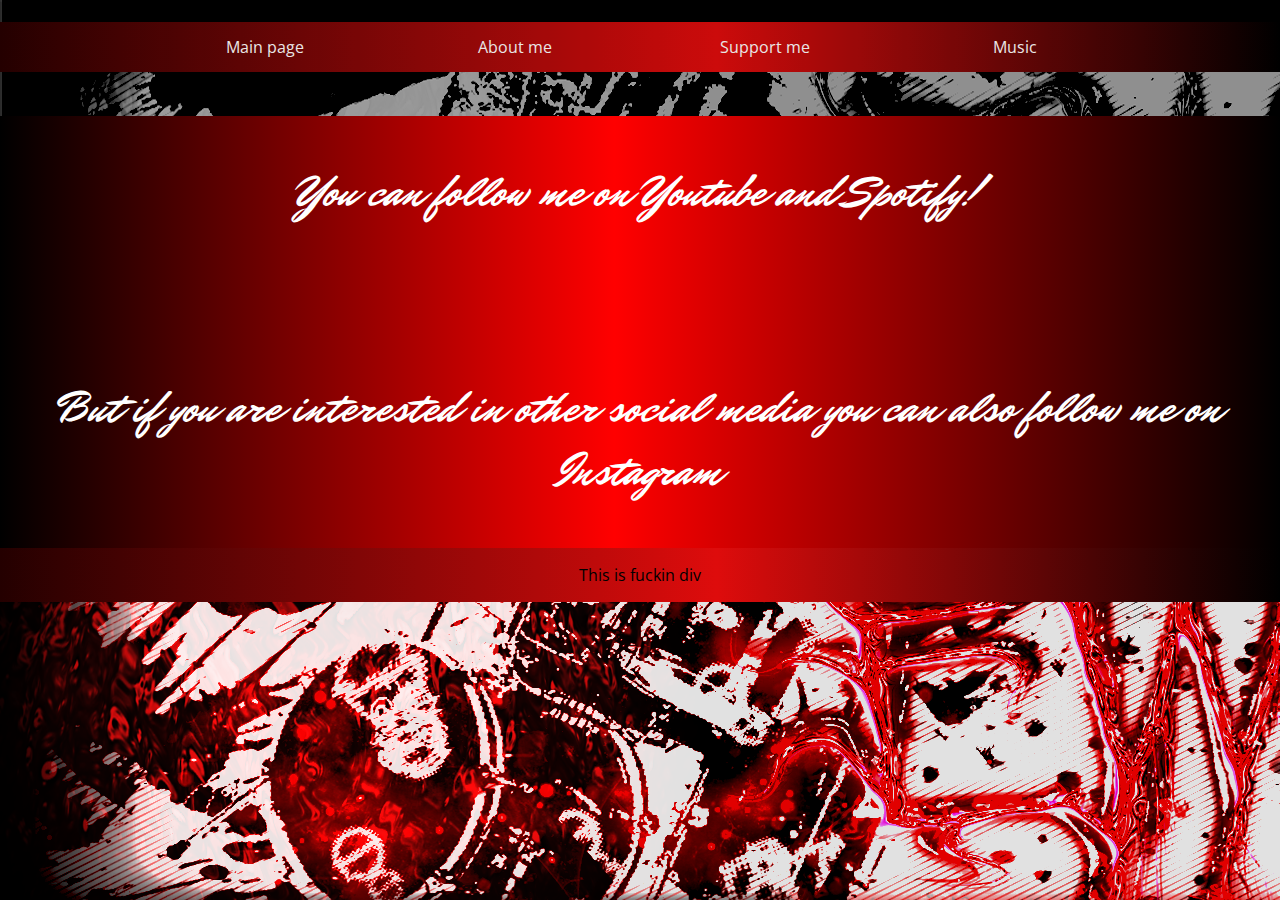
<file: index.html>
<!DOCTYPE html>
<html lang="en">
  <head>
    <meta charset="UTF-8" />
    <meta http-equiv="X-UA-Compatible" content="IE=edge" />
    <meta name="viewport" content="width=device-width, initial-scale=1.0" />
    <title>Eternal Wind Of Damnation Official</title>
    <link rel="stylesheet" href="style.css" />
    <script src="script.js"></script>
  </head>
  <body>
    <br />
    <!-- Hover #1 -->
    <div class="box-1">
      <div class="btn btn-one" onclick="mainpage()">
        <span>Main page</span>
      </div>
      <div class="btn btn-one" onclick="aboutme()">
        <span>About me</span>
      </div>
      <div class="btn btn-one" onclick="supportme()">
        <span>Support me</span>
      </div>
      <div class="btn btn-one" onclick="music()">
        <span>Music</span>
      </div>
    </div>

    <br /><br />
    <div class="text">
      <p>You can follow me on Youtube and Spotify!</p>
      <br />
      <p>
        But if you are interested in other social media you can also follow me
        on Instagram
      </p>
    </div>

    <div class="box-2">
      <p>This is fuckin div</p>
    </div>
  </body>
</html>
</file>
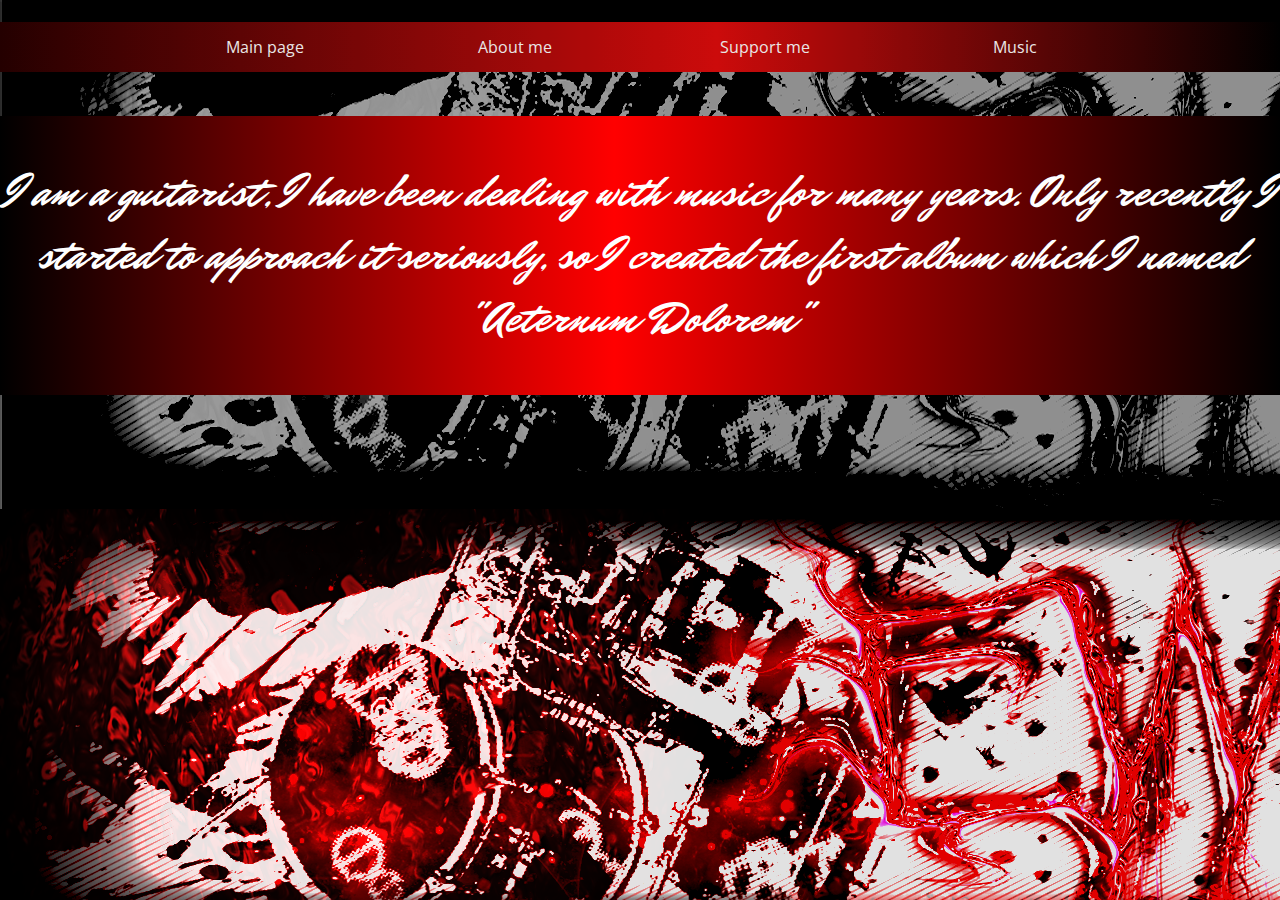
<file: aboutme.html>
<!DOCTYPE html>
<html lang="en">
<head>
    <meta charset="UTF-8">
    <meta http-equiv="X-UA-Compatible" content="IE=edge">
    <meta name="viewport" content="width=device-width, initial-scale=1.0">
    <title>Eternal Wind Of Damnation Official</title>
    <link rel="stylesheet" href="style.css">
    <script src="script.js"></script>
</head>
<body>
  <br>
<!-- Hover #1 -->
<div class="box-1">
  <div class="btn btn-one" onclick="mainpage()">
    <span>Main page</span>
  </div>
  <div class="btn btn-one" onclick="aboutme()">
    <span>About me</span>
  </div>
  <div class="btn btn-one" onclick="supportme()">
    <span>Support me</span>
  </div>
  <div class="btn btn-one" onclick="music()">
    <span>Music</span>
  </div>
</div>

    <br><br>
    
  <div class="text">
   <p>I am a guitarist, I have been dealing with music for many years. Only recently I started to 
      approach it seriously, so I created the first album which I named "Aeternum Dolorem"</p>
  </div>
    
</body>
</html>
</file>
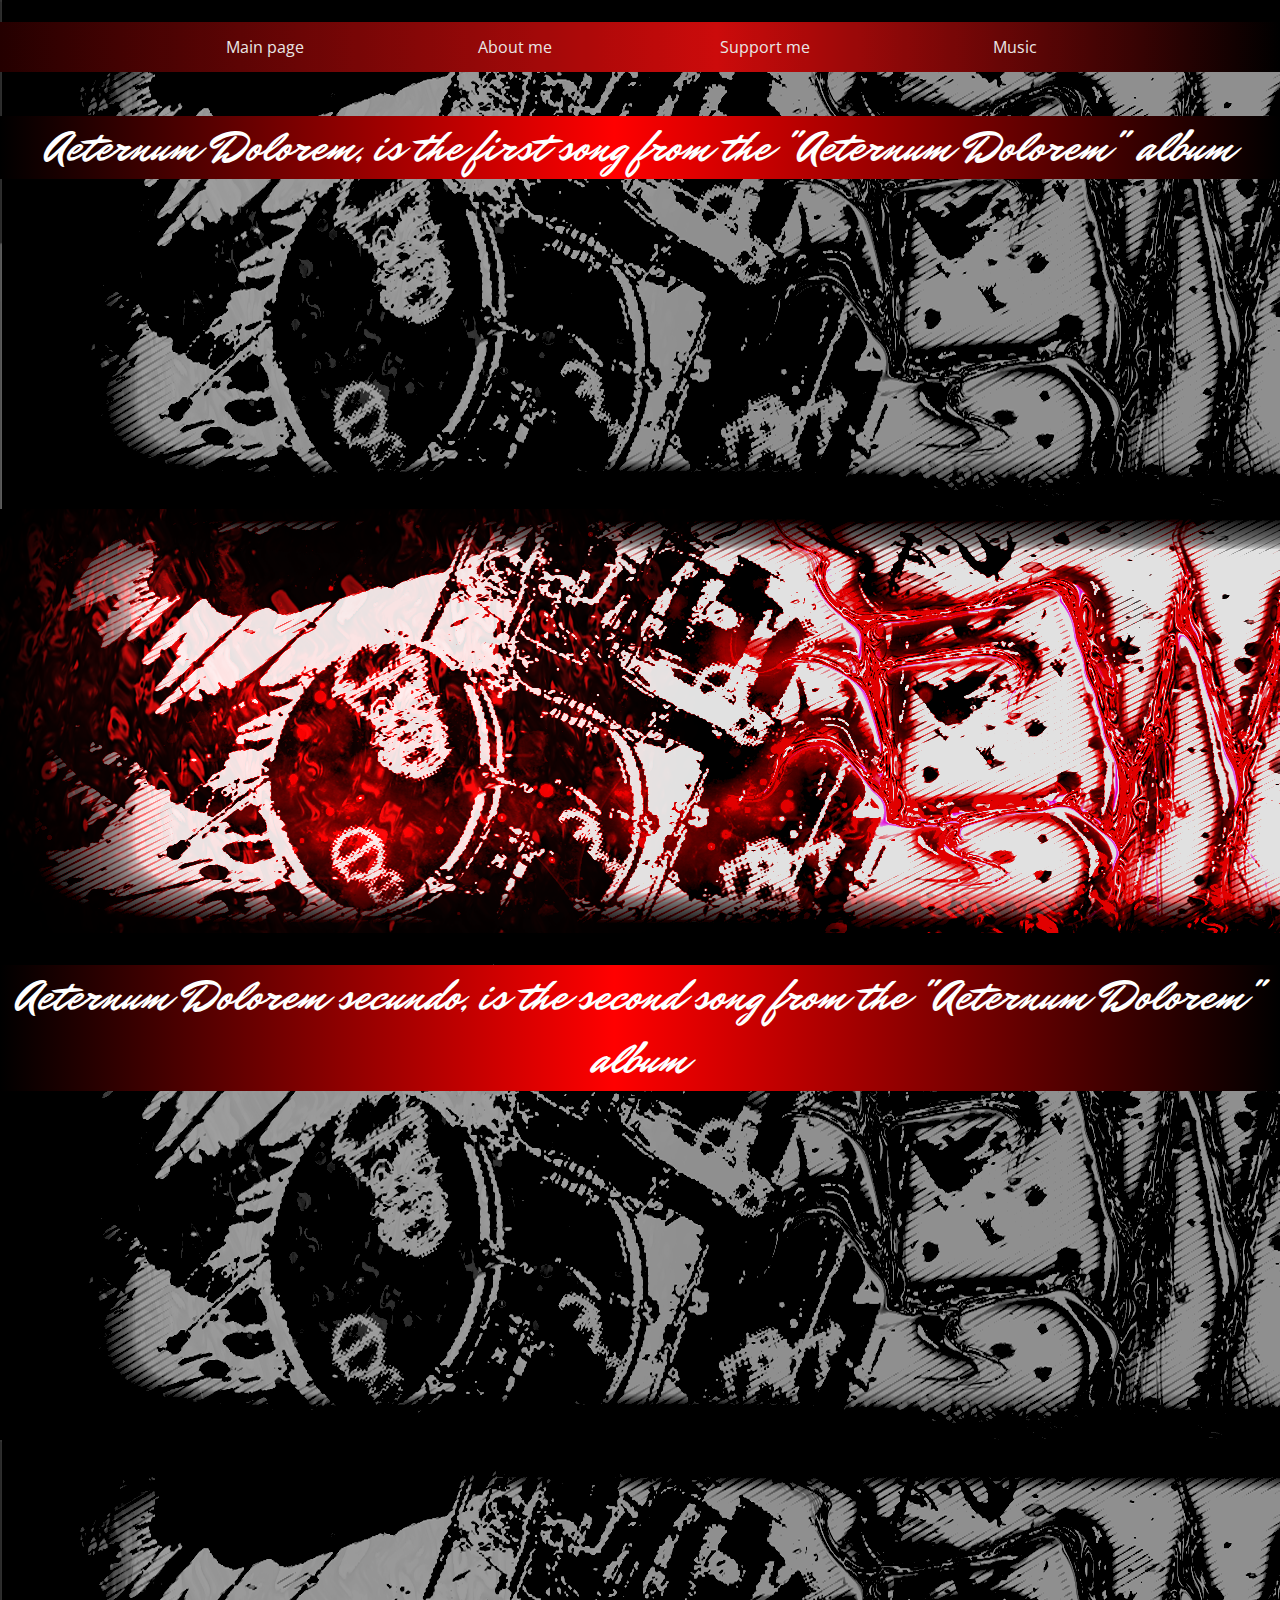
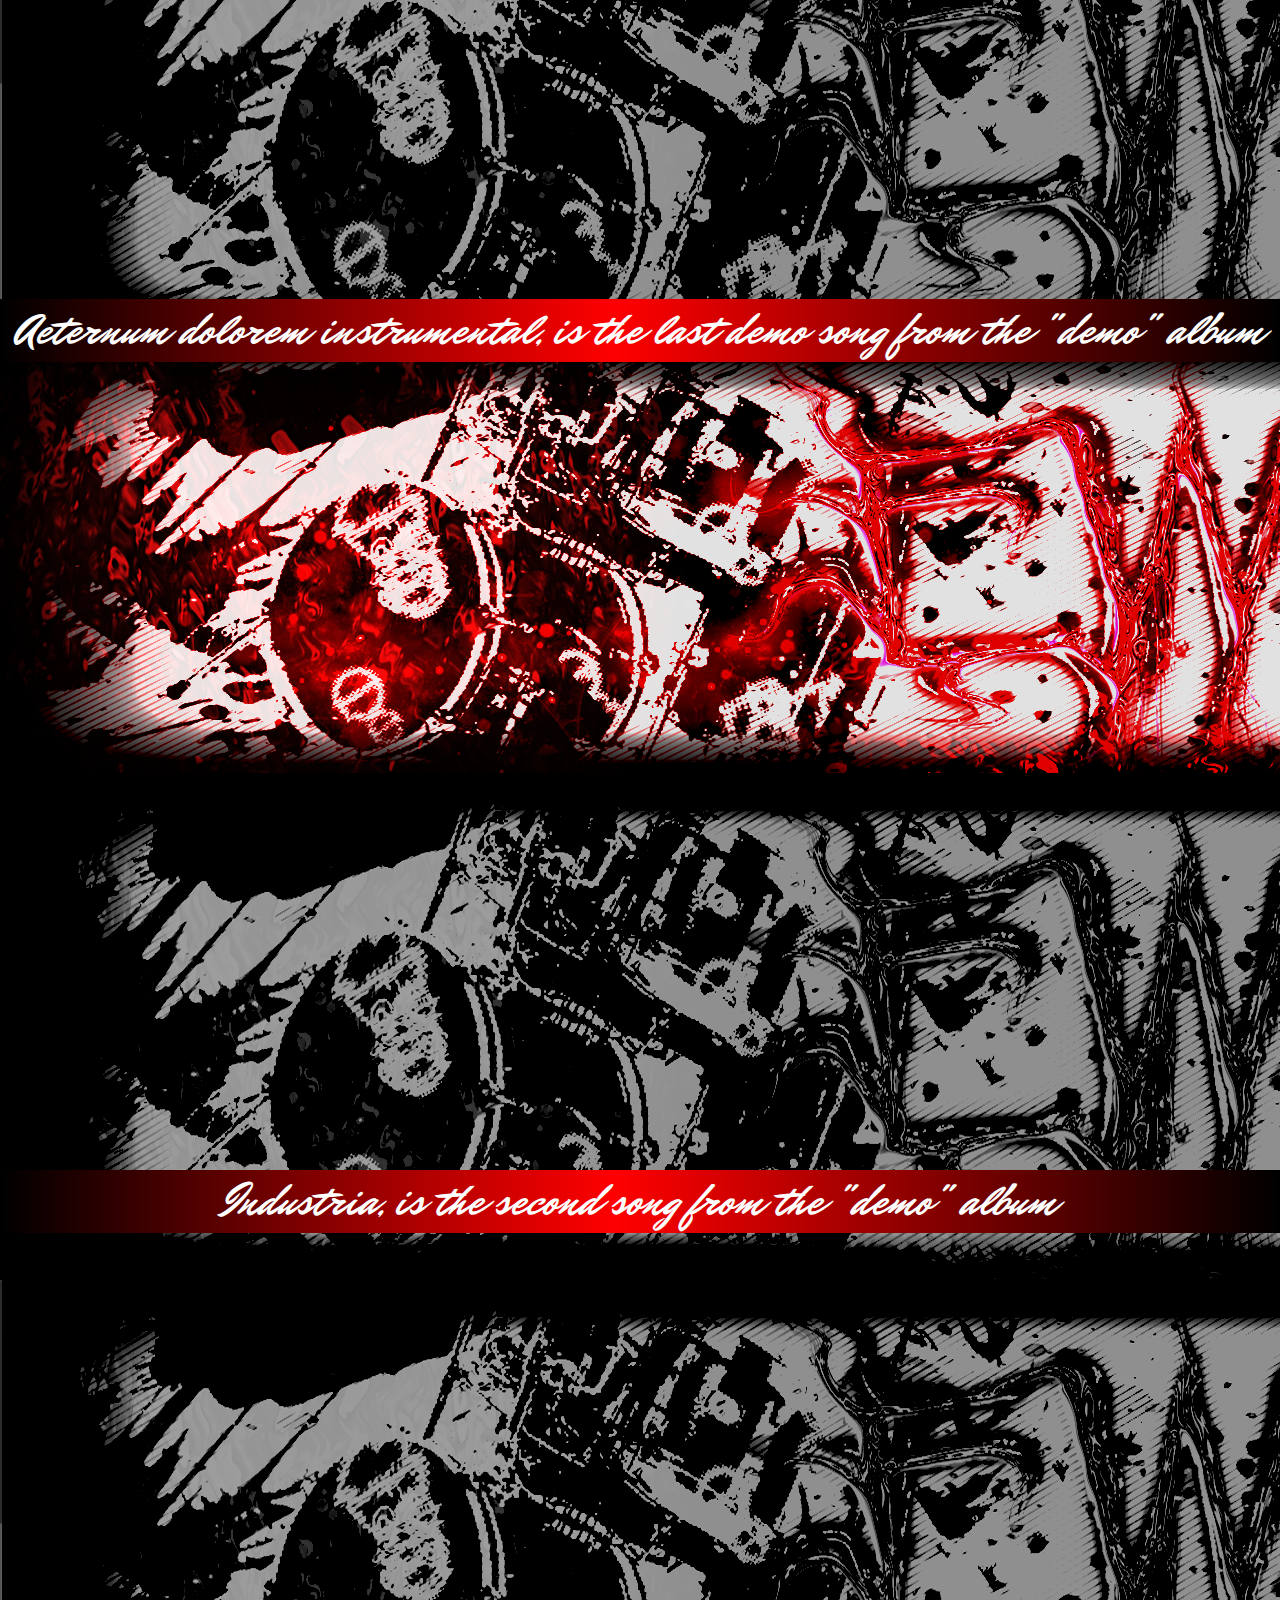
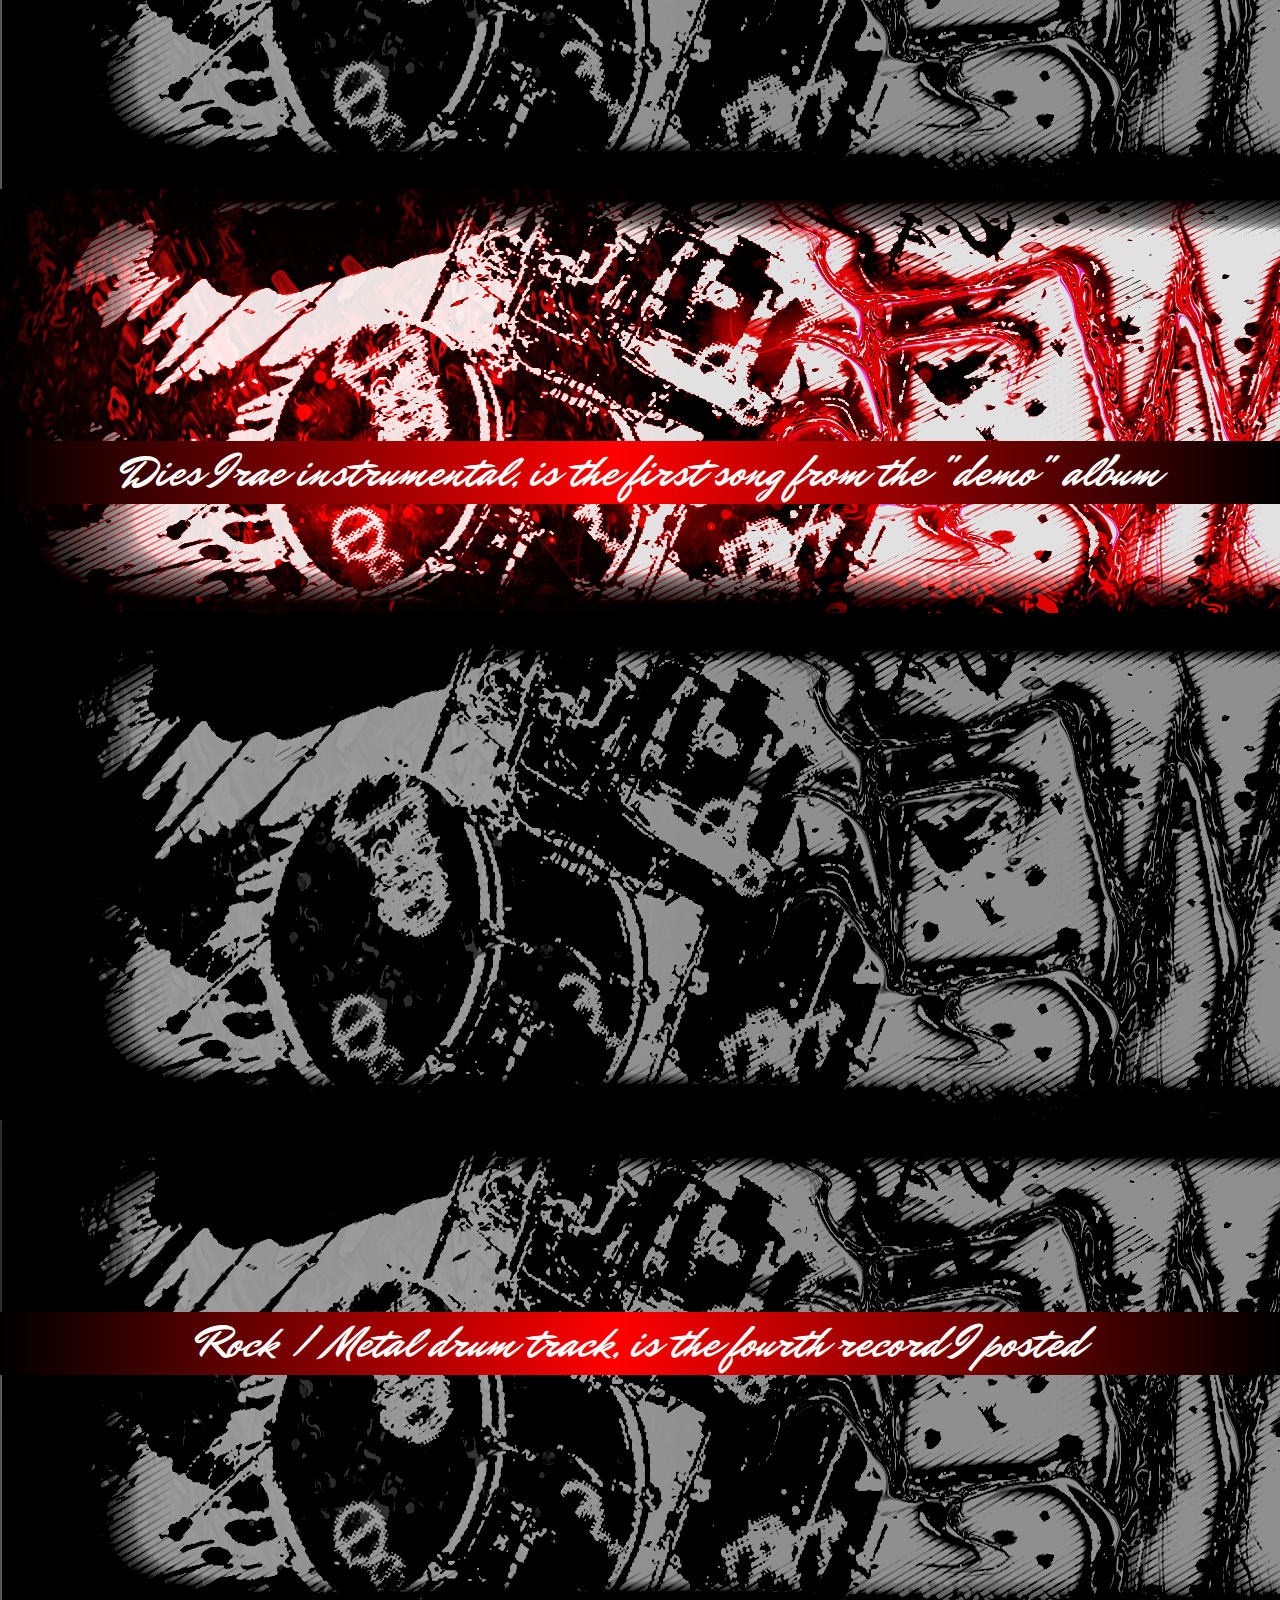
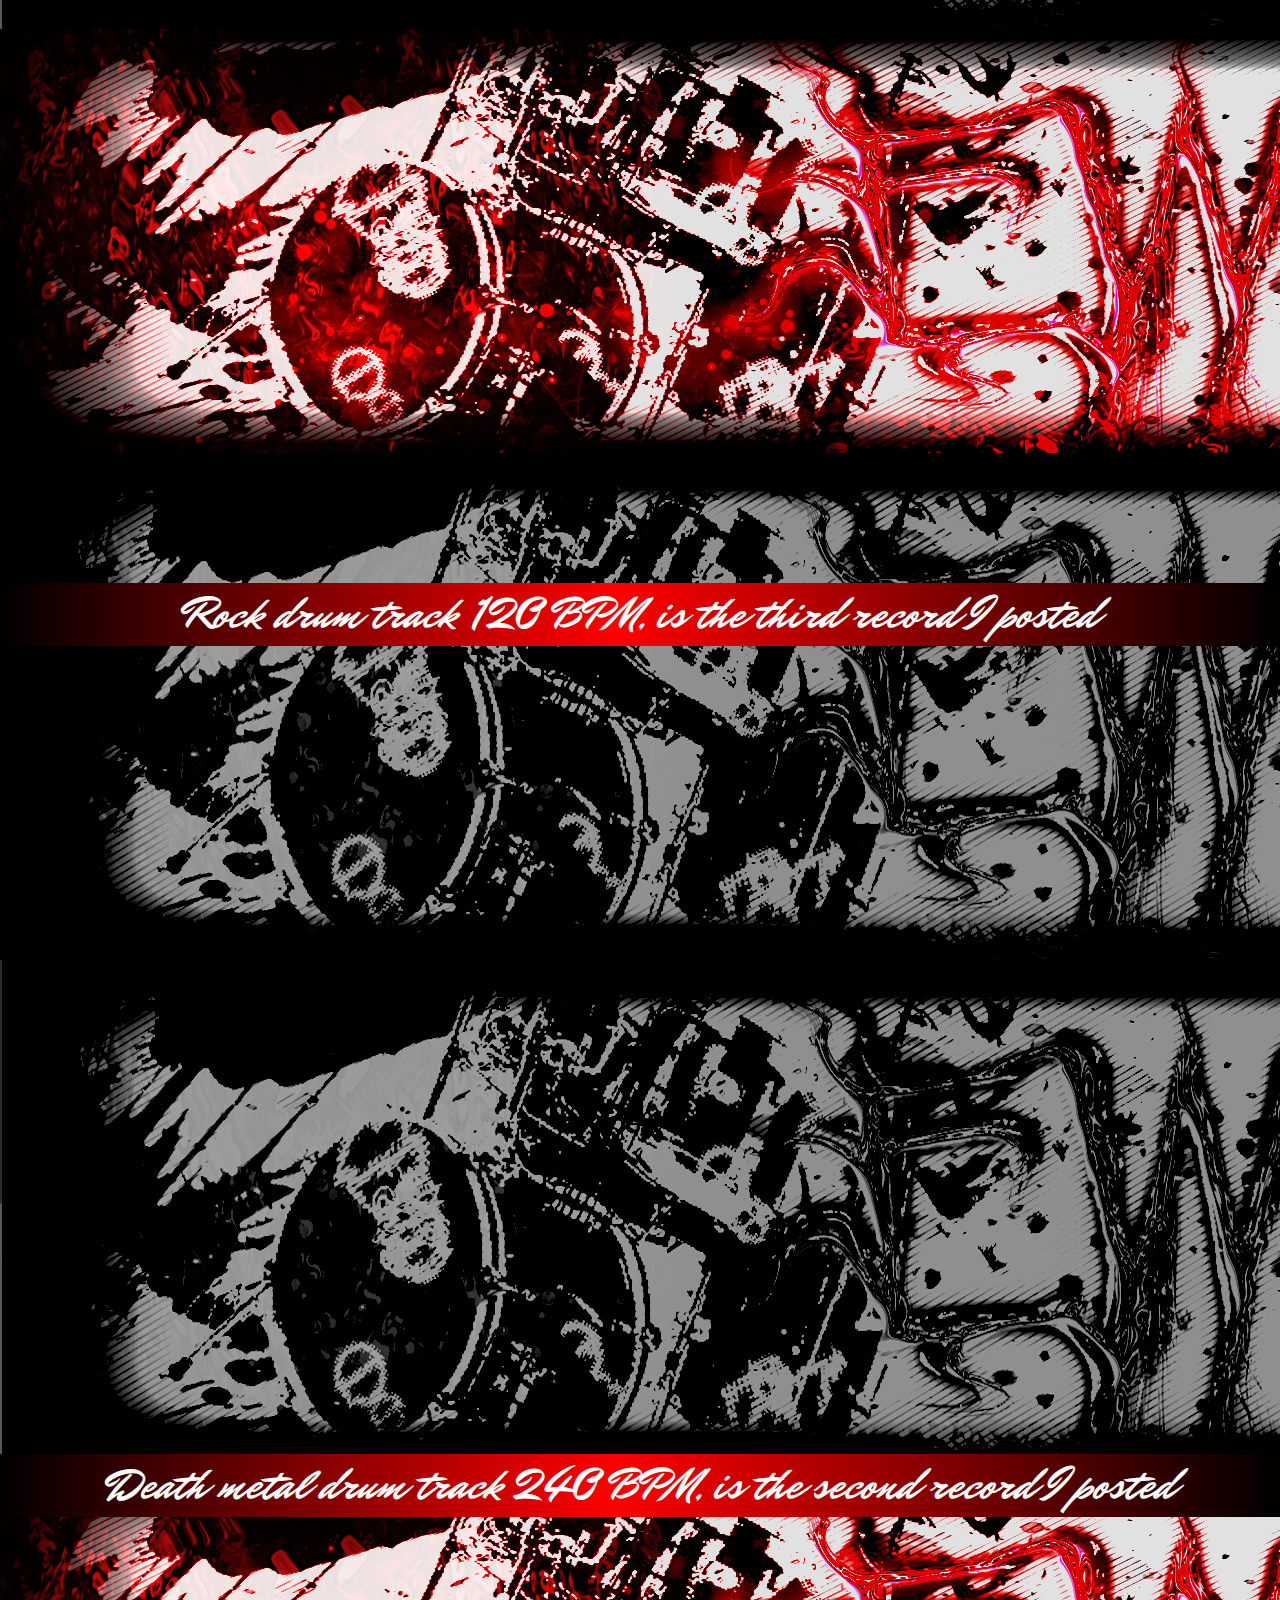
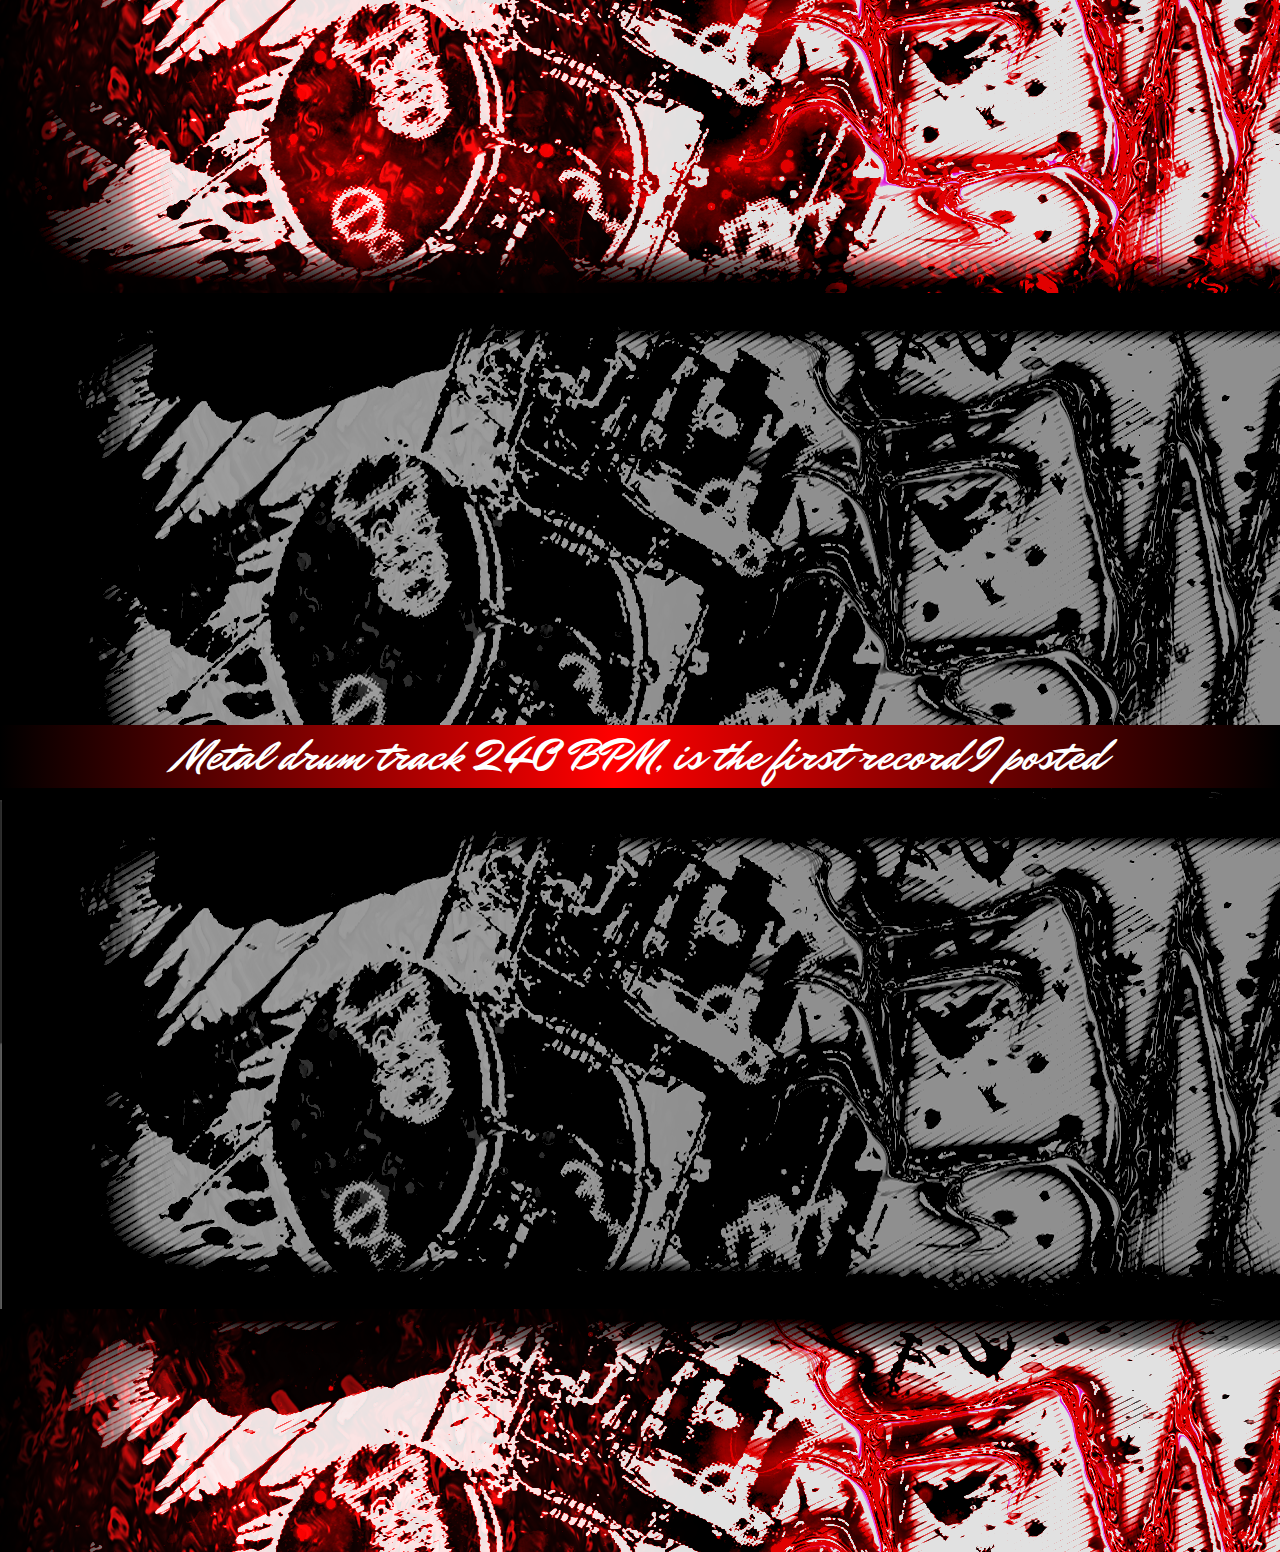
<file: music.html>
<!DOCTYPE html>
<html lang="en">
<head>
    <meta charset="UTF-8">
    <meta http-equiv="X-UA-Compatible" content="IE=edge">
    <meta name="viewport" content="width=device-width, initial-scale=1.0">
    <title>Eternal Wind Of Damnation Music</title>
    <link rel="stylesheet" href="style.css">
    <script src="script.js"></script>
</head>
<body>
  <br>
<!-- Hover #1 -->
<div class="box-1">
  <div class="btn btn-one" onclick="mainpage()">
    <span>Main page</span>
  </div>
  <div class="btn btn-one" onclick="aboutme()">
    <span>About me</span>
  </div>
  <div class="btn btn-one" onclick="supportme()">
    <span>Support me</span>
  </div>
  <div class="btn btn-one" onclick="music()">
    <span>Music</span>
  </div>
</div>

    <br><br>
    <div class="text">Aeternum Dolorem, is the first song from the "Aeternum Dolorem" album</div>
    <br>
    <div class="yt">
        <iframe width="1280" height="720" src="https://www.youtube.com/embed/lJQG0f7G4QE" title="YouTube video player" frameborder="0" allow="accelerometer; autoplay; clipboard-write; encrypted-media; gyroscope; picture-in-picture; web-share" allowfullscreen></iframe>
    </div>
    <br> <br>
    <div class="text">Aeternum Dolorem secundo, is the second song from the "Aeternum Dolorem" album</div>
    <br><br>
    <div class="yt">
        <iframe width="1280" height="720" src="https://www.youtube.com/embed/ymyUKH8V9Lo" title="YouTube video player" frameborder="0" allow="accelerometer; autoplay; clipboard-write; encrypted-media; gyroscope; picture-in-picture; web-share" allowfullscreen></iframe>
    </div>
    <br> <br>
    <div class="text">Aeternum dolorem instrumental, is the last demo song from the "demo" album</div>
    <br><br>
    <div class="yt">
        <iframe width="1280" height="720" src="https://www.youtube.com/embed/aaQKc609QR4?start=1" title="YouTube video player" frameborder="0" allow="accelerometer; autoplay; clipboard-write; encrypted-media; gyroscope; picture-in-picture; web-share" allowfullscreen></iframe>
    </div>
    <br> <br>
    <div class="text">Industria, is the second song from the "demo" album</div> 
    <br><br>
    <div class="yt">
        <iframe width="1280" height="720" src="https://www.youtube.com/embed/u17G_RGFfsY" title="YouTube video player" frameborder="0" allow="accelerometer; autoplay; clipboard-write; encrypted-media; gyroscope; picture-in-picture; web-share" allowfullscreen></iframe>
    </div>
    <br> <br>
    <div class="text">Dies Irae instrumental, is the first song from the "demo" album</div>
    <br><br>
    <div class="yt">
        <iframe width="1280" height="720" src="https://www.youtube.com/embed/xxXj_jDXaaM" title="YouTube video player" frameborder="0" allow="accelerometer; autoplay; clipboard-write; encrypted-media; gyroscope; picture-in-picture; web-share" allowfullscreen></iframe>
    </div>
    <br> <br>
    <div class="text">Rock / Metal drum track, is the fourth record I posted</div> 
    <br><br>
    <div class="yt">
        <iframe width="1280" height="720" src="https://www.youtube.com/embed/5btZoYcAmBQ" title="YouTube video player" frameborder="0" allow="accelerometer; autoplay; clipboard-write; encrypted-media; gyroscope; picture-in-picture; web-share" allowfullscreen></iframe>
    </div>  
    <br> <br>
    <div class="text">Rock drum track 120 BPM, is the third record I posted</div>
    <br><br>
    <div class="yt">
        <iframe width="1280" height="720" src="https://www.youtube.com/embed/34QF_TH80Sk" title="YouTube video player" frameborder="0" allow="accelerometer; autoplay; clipboard-write; encrypted-media; gyroscope; picture-in-picture; web-share" allowfullscreen></iframe>
    </div>  
    <br> <br>
    <div class="text">Death metal drum track 240 BPM, is the second record I posted</div> 
    <br><br>
    <div class="yt">
        <iframe width="1280" height="720" src="https://www.youtube.com/embed/0Okhq2EHj6g" title="YouTube video player" frameborder="0" allow="accelerometer; autoplay; clipboard-write; encrypted-media; gyroscope; picture-in-picture; web-share" allowfullscreen></iframe>
    </div>  
    <br> <br>
    <div class="text">Metal drum track 240 BPM, is the first record I posted</div> 
    <br><br>
    <div class="yt">
        <iframe width="1280" height="720" src="https://www.youtube.com/embed/Pz-vfxADXPA" title="YouTube video player" frameborder="0" allow="accelerometer; autoplay; clipboard-write; encrypted-media; gyroscope; picture-in-picture; web-share" allowfullscreen></iframe>
    </div>  


</body>
</html>
</file>
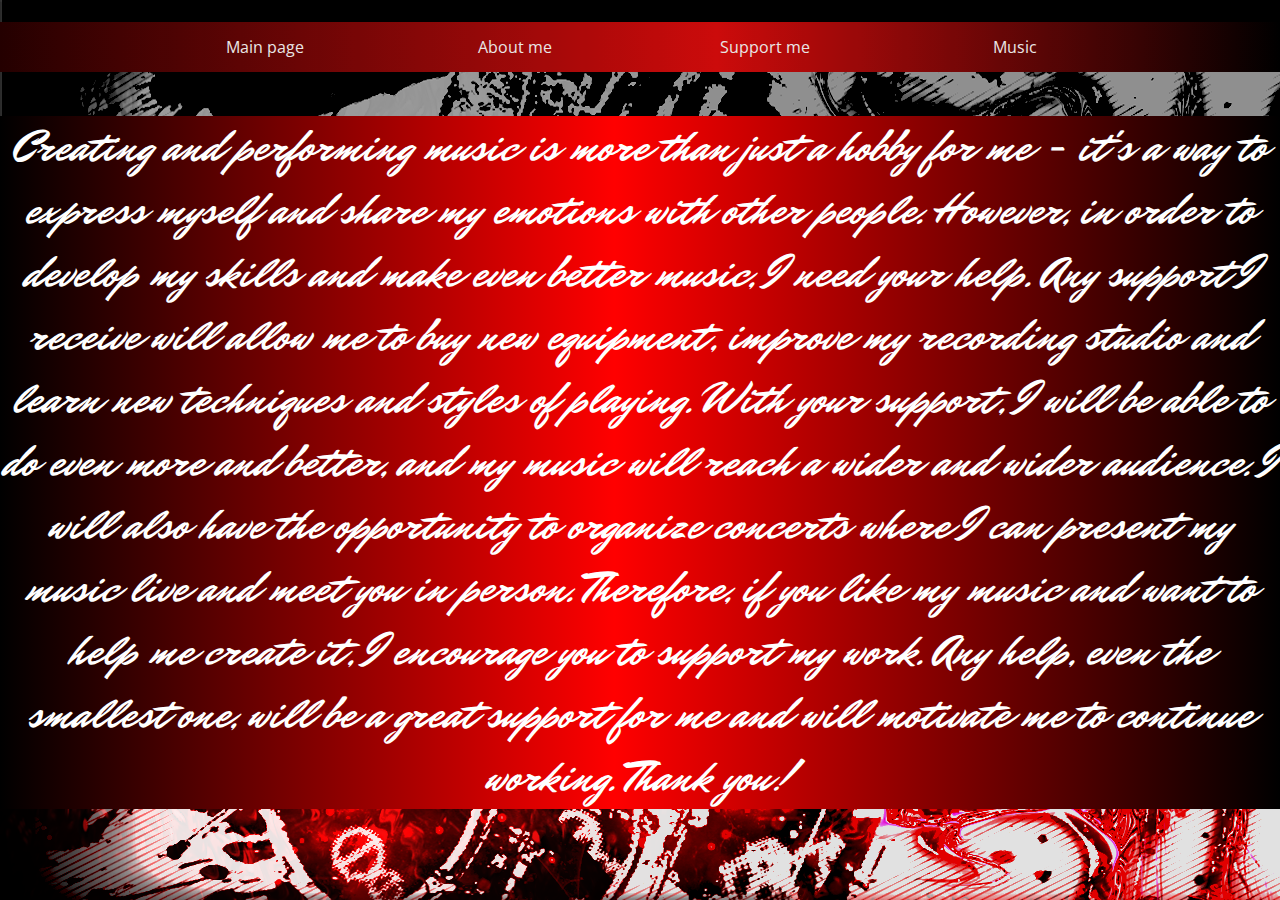
<file: supportme.html>
<!DOCTYPE html>
<html lang="en">
<head>
    <meta charset="UTF-8">
    <meta http-equiv="X-UA-Compatible" content="IE=edge">
    <meta name="viewport" content="width=device-width, initial-scale=1.0">
    <title>Eternal Wind Of Damnation Official</title>
    <link rel="stylesheet" href="style.css">
    <script src="script.js"></script>
</head>
<body>
  <br>
<!-- Hover #1 -->
<div class="box-1">
  <div class="btn btn-one" onclick="mainpage()">
    <span>Main page</span>
  </div>
  <div class="btn btn-one" onclick="aboutme()">
    <span>About me</span>
  </div>
  <div class="btn btn-one" onclick="supportme()">
    <span>Support me</span>
  </div>
  <div class="btn btn-one" onclick="music()">
    <span>Music</span>
  </div>
</div>

    <br><br>
    <div class="text">
      Creating and performing music is more than just a hobby for me - it's a way to express myself and share my emotions with other people.

However, in order to develop my skills and make even better music, I need your help. Any support I receive will allow me to buy new equipment, improve my recording studio and learn new techniques and styles of playing.

With your support, I will be able to do even more and better, and my music will reach a wider and wider audience. I will also have the opportunity to organize concerts where I can present my music live and meet you in person.

Therefore, if you like my music and want to help me create it, I encourage you to support my work. Any help, even the smallest one, will be a great support for me and will motivate me to continue working. Thank you!


    </div>
    
</body>
</html>
</file>
<file: style.css>
@import "https://fonts.googleapis.com/css?family=Open+Sans+Condensed:300";

@import url("https://fonts.googleapis.com/css2?family=Mr+Dafoe&display=swap");
html {
  overflow-y: scroll;
  background-image: url("ewod.png");
}

body {
  width: 100%;
  height: 100%;
  overflow: hidden;
  margin: 0;
  display: flex;
  flex-direction: column;
  flex-wrap: wrap;
  font-family: "Open Sans Condensed", sans-serif;
}

div[class*="box"] {
  height: 33.33%;
  width: 100%;
  display: flex;
  justify-content: center;
  align-items: center;
}

.box-1 {
  background: rgb(36, 0, 0);
  background: linear-gradient(
    90deg,
    rgba(36, 0, 0, 1) 0%,
    rgba(222, 12, 12, 1) 56%,
    rgba(0, 0, 0, 1) 100%
  );
}

.box-2 {
  background: rgb(36, 0, 0);
  background: linear-gradient(
    90deg,
    rgba(36, 0, 0, 1) 0%,
    rgba(222, 12, 12, 1) 56%,
    rgba(0, 0, 0, 1) 100%
  );

  height: auto;
}

.btn {
  line-height: 50px;
  height: 50px;
  text-align: center;
  width: 250px;
  cursor: pointer;
}

/* 
========================
      BUTTON ONE
========================
*/
.btn-one {
  color: #fff;
  transition: all 0.3s;
  position: relative;
}
.btn-one span {
  transition: all 0.3s;
}
.btn-one::before {
  content: "";
  position: absolute;
  bottom: 0;
  left: 0;
  width: 100%;
  height: 100%;
  z-index: 1;
  opacity: 0;
  transition: all 0.3s;
  border-top-width: 1px;
  border-bottom-width: 1px;
  border-top-style: solid;
  border-bottom-style: solid;
  border-top-color: rgba(255, 255, 255, 0.5);
  border-bottom-color: rgba(255, 255, 255, 0.5);
  transform: scale(0.1, 1);
}
.btn-one:hover span {
  letter-spacing: 2px;
}
.btn-one:hover::before {
  opacity: 1;
  transform: scale(1, 1);
}
.btn-one::after {
  content: "";
  position: absolute;
  bottom: 0;
  left: 0;
  width: 100%;
  height: 100%;
  z-index: 1;
  transition: all 0.3s;
  background-color: rgba(46, 11, 11, 0.1);
}
.btn-one:hover::after {
  opacity: 0;
  transform: scale(0.1, 1);
}

h3 {
  text-align: center;
  color: rgb(255, 255, 255);
  background: rgb(0, 0, 0);
  background: linear-gradient(
    90deg,
    rgba(0, 0, 0, 1) 0%,
    rgba(255, 0, 0, 1) 48%,
    rgba(0, 0, 0, 1) 100%
  );
}

.yt {
  display: flex;
  justify-content: center;
}

.text {
  text-align: center;
  font-size: 45px;
  background: rgb(0, 0, 0);
  background: linear-gradient(
    90deg,
    rgba(0, 0, 0, 1) 0%,
    rgba(255, 0, 0, 1) 48%,
    rgba(0, 0, 0, 1) 100%
  );
  color: white;
  font-family: "Mr Dafoe", cursive;
}
</file>
